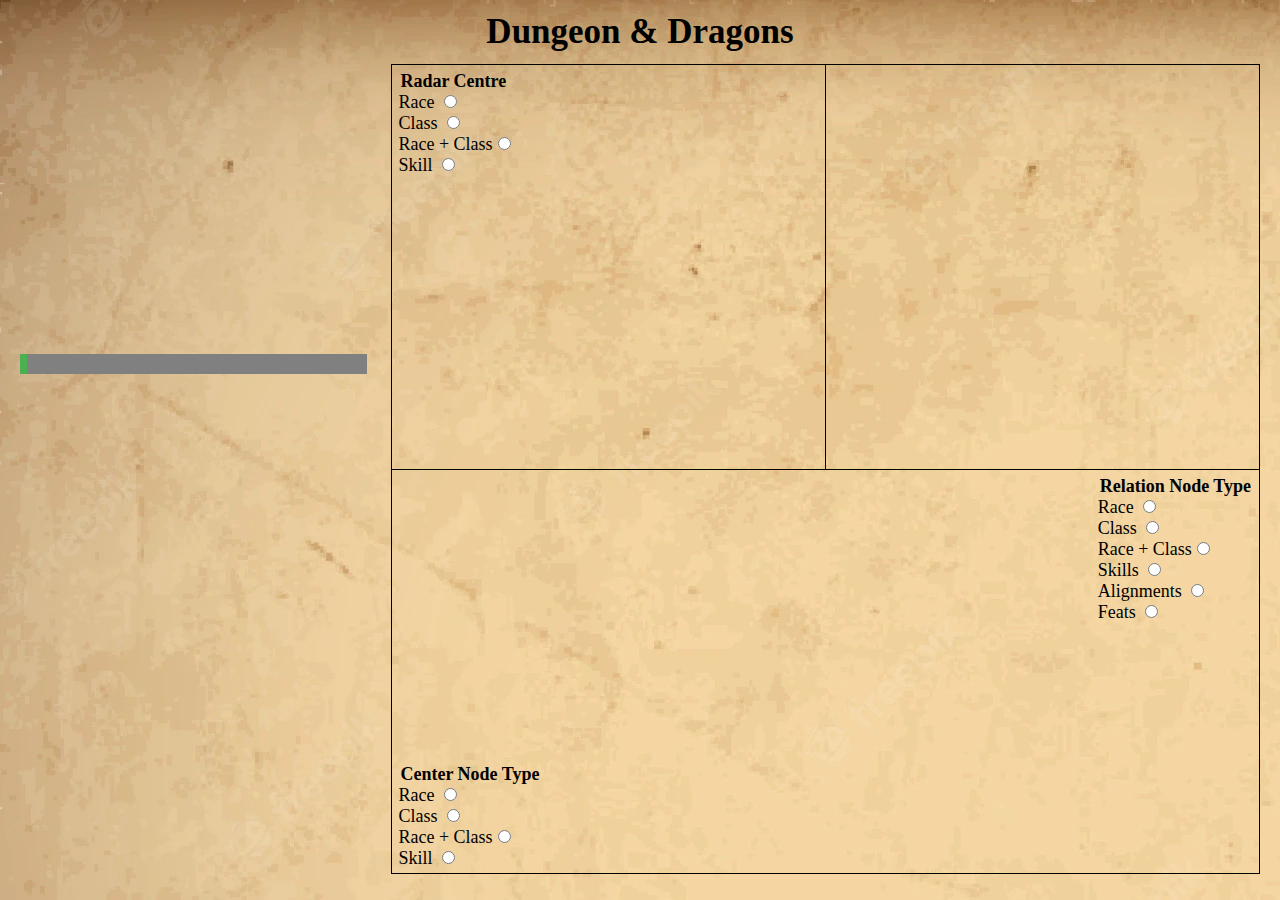
<file: index.html>
<!DOCTYPE html>
<html lang="en">

	<head>
		<meta charset="UTF-8" />
		<title>VI Dungeon and Dragons</title>
		<link rel="stylesheet" href="styles.css">
		<script src="https://d3js.org/d3.v7.min.js"></script>
		<script src="script.js" defer></script>
	</head>

	<body onload="init()">
		<h1>Dungeon & Dragons</h1>
		<div class="grid-container">
			<div class="grid_filters">
				<div class="race_filter"></div>
				<div class="class_filter"></div>
				<div class="originality">
					<legend id="lgnOrgn"></legend>
					<div class="orgnBarBg">
						<div id="orgnBar"></div>
					</div>
				</div>
				<div class="country_filter"></div>
				<div class="skill_filter"></div>
			</div>

			<div class="grid_charts">
				<div class="vis vis1">
					<div class="vis1_filter vis_filter">
						<legend>Radar Centre</legend>
						<label for="">Race <input type="radio" id='r_race' name="f_radar" value="race" onclick="matchRadioButton('fc_',this.value)"></label>
						<label for="">Class <input type="radio" id='r_class' name="f_radar" value="class" onclick="matchRadioButton('fc_',this.value)"></label>
						<label for="">Race + Class<input type="radio" id='r_combo' name="f_radar" value="combo" onclick="matchRadioButton('fc_',this.value)"></label>
						<label for="">Skill <input type="radio" id='r_skill' name="f_radar" value="skill" onclick="matchRadioButton('fc_',this.value)"></label>
					</div>
				</div>
				<div class="vis vis2"></div>
				<div class="vis vis3">
					<div class="vis3_filter">
						<div class="vis3_filter_centre">
							<legend>Center Node Type</legend>
							<label for="">Race <input type="radio" id='fc_race' name="centre" value="race" onclick="matchRadioButton('r_',this.value)"></label>
							<label for="">Class <input type="radio" id='fc_class' name="centre" value="class"onclick="matchRadioButton('r_',this.value)"></label>
							<label for="">Race + Class<input type="radio" id='fc_combo' name="centre" value="combo"onclick="matchRadioButton('r_',this.value)"></label>
							<label for="">Skill <input type="radio" id='fc_skill' name="centre" value="skill"onclick="matchRadioButton('r_',this.value)"></label>
						</div>
						<div class="vis3_filter_rel">
							<legend>Relation Node Type</legend>
							<label for="">Race <input type="radio" id='fr_race' name="relation" value="race" onclick="disableChartRadioButton('centre',this.value)"></label>
							<label for="">Class <input type="radio" id='fr_class' name="relation" value="class" onclick="disableChartRadioButton('centre',this.value)"></label>
							<label for="">Race + Class<input type="radio" id='fr_combo' name="relation" value="combo" onclick="disableChartRadioButton('centre',this.value)"></label>
							<label for="">Skills <input type="radio" id='fr_skill' name="relation" value="skill" onclick="disableChartRadioButton('centre',this.value)"></label>
							<label for="">Alignments <input type="radio" id='fr_alignment' name="relation" value="alignment" onclick="disableChartRadioButton('centre',this.value)"></label>
							<label for="">Feats <input type="radio" id='fr_feat' name="relation" value="feat" onclick="disableChartRadioButton('centre',this.value)"></label>
						</div>
					</div>
				</div>

			</div>

		</div>
	</body>

</html>
</file>
<file: styles.css>
*,
*::before,
*::after {
  box-sizing: border-box;
}

body {
  background-image: url("resources/imgs/old_paper.png");
  font-family: Copperplate, Papyrus, fantasy;
  font-size: 20px;
  max-height: 100vh;
  max-width: 100vw;
  overflow-y: auto;
  overflow-x: hidden;
  margin: 0;
  padding: 0 20px;
}

h1 {
  font-size: 35px;
  text-align: center;
  margin: 0;
  padding: 12px 0;
  max-height: 10vh;
}

.grid-container {
  display: grid;
  grid-template-columns: 2fr 5fr;
  grid-column-gap: 24px;
  height: calc(100vh - 10vh);
}

.grid_charts,
.grid_filters {
  max-width: 100%;
  overflow: hidden;
  display: grid;
  grid-template-columns: 1fr 1fr;
}

.grid_charts {
  border: 1px solid rgb(0, 0, 0);
}

.class_filter,
.race_filter,
.country_filter,
.skill_filter {
  max-width: 100%;
  overflow: hidden;
  height: 100%;
  width: auto;
}

.class_filter > div,
.race_filter > div,
.skill_filter > div,
.country_filter > div {
  height: 35vh;
  width: auto;
  overflow-y: auto;
  padding: 6px;
  outline: none;
  display: flex;
  flex-direction: column;
  border: 1px solid rgb(0, 0, 0);
}

.originality {
  height: 20vh;
  grid-column: 1/-1;
  display: flex;
  justify-content: center;
  flex-direction: column;
}

#orgnBar {
    width: 2%;
    height: 20px;
    background-color: #4caf50;
    text-align: center;
    vertical-align: middle;
}
.orgnBarBg {
    background-color: grey;
}

.vis {
  position: relative;
  max-width: 100%;
  overflow: hidden;
}

.vis1 {
  border-right: 1px solid rgb(0, 0, 0);
  border-bottom: 1px solid rgb(0, 0, 0);
  height: 45vh;
}

.vis2 {
  border-bottom: 1px solid rgb(0, 0, 0);
  height: 45vh;
}

.vis3 {
  display: grid;
  grid-column: 1/-1;
  height: 45vh;
}

.vis3_filter_rel {
  position: absolute;
  right: 6px;
  top: 6px;
}

.vis3_filter_centre {
  position: absolute;
  left: 6px;
  bottom: 6px;
}

.vis_filter {
    position: absolute;
    top: 6px;
    left: 6px;
}

legend {
  display: block;
  font-size: 18px;
  font-weight: 700;
}

label {
  display: block;
  font-size: 18px;
}

.tooltip {
  position: absolute !important;
  z-index: 100;
}
</file>
